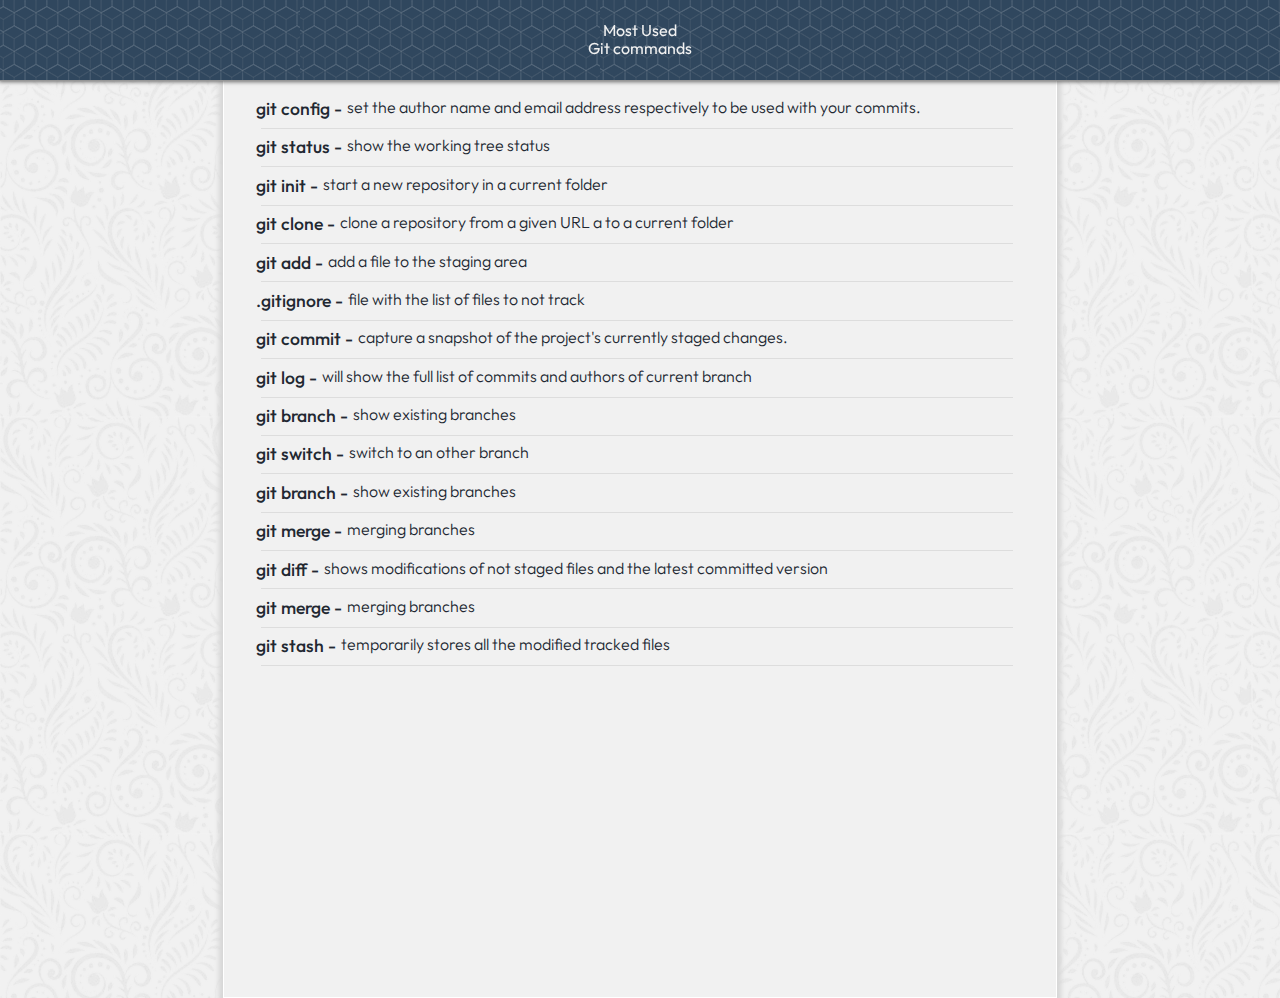
<file: GitHub-web-helper/index.html>
<!DOCTYPE html>
<html lang="en">

<head>
    <meta charset="UTF-8">
    <meta http-equiv="X-UA-Compatible" content="IE=edge">
    <meta name="viewport" content="width=device-width, initial-scale=1.0">
    <title>Git Assist</title>
    <link rel="stylesheet" href="styles.css">
    <link rel="preconnect" href="https://fonts.googleapis.com">
    <link rel="preconnect" href="https://fonts.gstatic.com" crossorigin>
    <link href="https://fonts.googleapis.com/css2?family=Outfit:wght@200;300;400;500;600&display=swap" rel="stylesheet">
</head>


<body>

    <!-- content begin -->
    <div class="content">

        <!-- info -->
        <details class="info">
            <summary>
                <div class="info__header">
                    <h2>git config - </h2>
                    <p> set the author name and email address respectively to be used with
                        your commits.</p>
                </div>
                <hr class="divider">
            </summary>
            <div class="info__details">
                <p>git config –global user.name “[name]”
                    <span class="comment"> - without "[]" returns its value </span>
                </p>
                <p>git config –global user.email “[email address]”</p>
            </div>
        </details>


        <!-- info -->
        <details class="info">
            <summary>
                <div class="info__header">
                    <h2>git status - </h2>
                    <p>show the working tree status</p>
                </div>
                <hr class="divider">
            </summary>
            <div class="info__details">
                <p>
                    git status -s
                    <span class="comment"> - short version</span>
                </p>
                <p>
                    git status --show-stash
                    <span class="comment"> - show the number of entries currently stashed away</span>
                </p>
            </div>
        </details>

        <!-- info -->
        <details class="info">
            <summary>
                <div class="info__header">
                    <h2>git init - </h2>
                    <p> start a new repository in a current folder</p>
                </div>
                <hr class="divider">
            </summary>
            <div class="info__details comment">
                Transform the current directory into a Git repository. This adds a .git subdirectory to the current
                directory and makes it possible to start recording revisions of the project. Deleting .git directory
                will erase all repository
            </div>
        </details>

        <!-- info -->
        <details class="info">
            <summary>
                <div class="info__header">
                    <h2>git clone - </h2>
                    <p> clone a repository from a given URL a to a current folder</p>
                </div>
                <hr class="divider">
            </summary>
            <div class="info__details">
                git clone [url]
            </div>
        </details>

        <!-- info -->
        <details class="info">
            <summary>
                <div class="info__header">
                    <h2>git add - </h2>
                    <p> add a file to the staging area</p>
                </div>
                <hr class="divider">
            </summary>
            <div class="info__details">
                <p>git add [name of the file] <span class="comment"> - add specific file</span> </p>
                <p>git add . <span class="comment"> - add all new and modified files and folders</span></p>
            </div>
        </details>

        <!-- info -->
        <details class="info">
            <summary>
                <div class="info__header">
                    <h2>.gitignore - </h2>
                    <p> file with the list of files to not track</p>
                </div>
                <hr class="divider">
            </summary>
            <div class="info__details">
                <p>touch .gitignore <span class="comment"> - create file </span></p>
                <p>code .gitignore <span class="comment"> - open file to add a list of not trackable files or
                        folders</span></p>
                <p><a href="https://git-scm.com/docs/gitignore">documentation</a> <span class="comment"> - <a
                            href="https://www.jcchouinard.com/gitignore-template/">template</a></span></p>
                <p>$ git config --global core.excludesfile ~/.gitignore_global <span class="comment"> - exclude file
                        ~/.gitignore_global for all Git repositories.
                    </span></p>
            </div>
        </details>

        <!-- info -->
        <details class="info">
            <summary>
                <div class="info__header">
                    <h2>git commit - </h2>
                    <p> capture a snapshot of the project's currently staged changes. </p>
                </div>
                <hr class="divider">
            </summary>
            <div class="info__details">
                <p>git commit -m "[memo]"<span class="comment"></span></p>
                <p>git commit -am "[memo]"
                    <span class="comment">
                        - add and commit all new and modified files and folders
                    </span>
                </p>
                <p>git commit --amend
                    <span class="comment">
                        - modify the most recent commit message ( -m "[memo]") or adds new modified files to
                        previous
                        commit
                    </span>
                </p>
            </div>
        </details>

        <!-- info -->
        <details class="info">
            <summary>
                <div class="info__header">
                    <h2>git log - </h2>
                    <p> will show the full list of commits and authors of current branch </p>
                </div>
                <hr class="divider">
            </summary>
            <div class="info__details">
                <p>git log --oneline <span class="comment"> - show short version of the list</span> </p>
            </div>
        </details>

        <!-- info -->
        <details class="info">
            <summary>
                <div class="info__header">
                    <h2>git branch - </h2>
                    <p> show existing branches</p>
                </div>
                <hr class="divider">
            </summary>
            <div class="info__details">
                <p>git branch [name] <span class="comment"> - create new branch (but not relocating you there)</span>
                </p>
                <p>git branch -d [name] <span class="comment"> - delete named branch if it was merged </span></p>
                <p>git branch -D [name] <span class="comment"> - delete named branch permanently (need to be on an other
                        branch) </span></p>
                <p>git branch -m [name] <span class="comment"> - renames current branch </span></p>
                <p>git branch -r <span class="comment"> - list of remote branches </span></p>

            </div>
        </details>

        <!-- info -->
        <details class="info">
            <summary>
                <div class="info__header">
                    <h2>git switch - </h2>
                    <p> switch to an other branch </p>
                </div>
                <hr class="divider">
            </summary>
            <div class="info__details">
                <p>git switch [name] <span class="comment"> - same as ( </span>git checkout [name] <span
                        class="comment"> ) - switch
                        to named branch</span></p>
                <p>git switch -c [name] <span class="comment"> - create new branch and switch to it</span></p>
            </div>
        </details>

        <!-- info -->
        <details class="info">
            <summary>
                <div class="info__header">
                    <h2>git branch - </h2>
                    <p> show existing branches</p>
                </div>
                <hr class="divider">
            </summary>
            <div class="info__details">
                <p>git branch [name] <span class="comment"> - create new branch (but not relocating you there)</span>
                </p>
                <p>git branch -d [name] <span class="comment"> - delete named branch if it was merged </span></p>
                <p>git branch -D [name] <span class="comment"> - delete named branch permanently (need to be on an other
                        branch) </span></p>
                <p>git branch -m [name] <span class="comment"> - renames current branch </span></p>
                <p>git branch -r <span class="comment"> - list of remote branches </span></p>

            </div>
        </details>

        <!-- info -->
        <details class="info">
            <summary>
                <div class="info__header">
                    <h2>git merge - </h2>
                    <p> merging branches</p>
                </div>
                <hr class="divider">
            </summary>
            <div class="info__details">
                <p>git branch [name] <span class="comment"> - merging named branch with current one </span></p>
            </div>
        </details>

        <!-- info -->
        <details class="info">
            <summary>
                <div class="info__header">
                    <h2>git diff - </h2>
                    <p> shows modifications of not staged files and the latest committed version</p>
                </div>
                <hr class="divider">
            </summary>
            <div class="info__details">
                <p>git diff -staged <span class="comment"> - sows differences between the files in the staging area and
                        the latest committed version</span></p>
                <p>git diff [hash 1] [hash 2]<span class="comment"> - compares 2 commits ( hash could be viewed
                        with - </span> git log --oneline <span class="comment">)</span></span> </p>
                <p>git diff [branch 1] [branch 2] <span class="comment"> - shows differences between 2 branches</span>
                </p>
                <p>git diff HEAD [file name] <span class="comment"> - shows changes within specific file</span>
                </p>
            </div>
        </details>

        <!-- info -->
        <details class="info">
            <summary>
                <div class="info__header">
                    <h2>git merge - </h2>
                    <p> merging branches</p>
                </div>
                <hr class="divider">
            </summary>
            <div class="info__details">
                <p>git merge [name] <span class="comment"> - merging named branch with current one </span></p>
                <p>git branch -d [name] <span class="comment"> - delete named branch if it was merged </span></p>
            </div>
        </details>

        <!-- info -->
        <details class="info">
            <summary>
                <div class="info__header">
                    <h2>git stash - </h2>
                    <p> temporarily stores all the modified tracked files</p>
                </div>
                <hr class="divider">
            </summary>
            <div class="info__details">
                <p>git stash list <span class="comment"> - print of existing stashes with hash address </span></p>
                <p>git stash pop <span class="comment"> - apply changes from most resent stash (and deleting it)</span>
                </p>
                <p>git stash apply [hash] <span class="comment"> - apply changes from most resent stash or from [hash]
                        (and still keeping that stash)</span></p>
                <p>git stash drop [hash]<span class="comment"> - discards the most recently or [hash] stashed
                        changeset</span></p>
            </div>
        </details>


    </div>
    <!-- content End -->

    <!-- menu -->
    <div class="menu">
        <h1 class="menu__text"><a href="index.html">Most Used<br>Git commands</a></h1>
        <!-- <h1 class="menu__text"><a href="Terminal.html">Most Used <br> Terminal Commands</a></h1> -->
    </div>

</body>

</html>
</file>
<file: GitHub-web-helper/styles.css>
* {
  margin: 0;
  padding: 0;
}
/* var colors */
:root {
  --color-bg: #f1f1f1;
  --color-bg2: white;
  --color-main: #30475e;
  --color-accent: #f05454;
  --color-a: #30475e;
  --color-ah: #f05454;
  --color-av: #30475e;
  --color-content: #222831;
  --color-h: #222831;
  --color-border: #ffffff;
  --font-main: "Outfit", sans-serif;
  --font-h: "Outfit", sans-serif;
}

/* tags */

html,
body {
  height: 100%;
}

body {
  margin: 0;
  padding: 0;
  /* position: relative; */
  background-color: var(--color-bg);
  font-family: var(--font-main);
  color: var(--color-content);
  background-image: url(imgs/vintage-ornamental-flowers.png);
}
a:link {
  color: var(--color-a);
  text-decoration: none;
}
a:visited {
  color: var(--color-av);
}

a:hover {
  color: var(--color-ah);
}

a:active {
  color: var(--color-aa);
  text-decoration: overline;
}
summary {
  position: relative;
  list-style: none;
  outline: none;
}
details > summary::-webkit-details-marker {
  display: none;
}

/* Classes */

.menu {
  position: fixed;
  display: flex;
  margin: 0;
  top: 0;
  width: 100%;
  height: 5rem;
  align-items: center;
  justify-content: center;
  background-color: var(--color-main);
  border-bottom: solid 1px rgb(150, 150, 150);
  box-shadow: 0px 0px 4px 1px rgb(109, 109, 109);
  background-image: url(imgs/cube.png);
}
.menu h1 {
  font-family: var(--font-h);
  font-weight: 400;
  line-height: 1.1rem;
  font-size: 1rem;
  /* background-color: black; */
  border-radius: px;
  margin: auto 2rem auto 2rem;
  display: inline-block;
}

.menu__text {
  justify-content: center;
  text-align: center;
}

.menu__text a:link {
  color: var(--color-bg);
}

.menu__text a:link {
  color: var(--color-bg);
}
.menu__text a:visited {
  color: var(--color-bg);
}
.menu__text a:active {
  color: white;
}
.menu__text a:hover {
  color: white;
}

/* .dots {
  margin: auto;
  position: relative;
  width: 20%;
  border-width: 1rem;
  border-style: dotted none none none;
  border-color: var(--color-accent); 
}*/
.content {
  position: relative;
  margin: 5rem auto;
  padding: 1rem 2rem 0;
  width: 60%;
  background-color: var(--color-bg);
  height: 100%;
  box-shadow: 0px 0px 5px 4px rgb(214, 214, 214);
  border: solid 1px var(--color-border);
}

.container {
  position: relative;
  width: 5rem;
  height: 5rem;
  margin: 1rem;
  margin: auto;
}

/* Details */

.info {
  position: relative;
  margin-bottom: 0.5rem;
  outline: none;
}

.info__header {
  top: 0;
  cursor: pointer;
  display: inline-flex;
}
.info__header h2 {
  font-size: 1.1em;
  /* cursor: text; */
  width: auto;
  white-space: nowrap;
  font-weight: 500;
}

.info__header p {
  margin-left: 0.3rem;
  font-weight: 300;
}

.info__details {
  position: relative;
  left: -0.2rem;
  margin: 0.3rem 0 1.5rem 0;
  padding: 1rem;
  top: -0.2rem;
  line-height: 2rem;
  border-radius: 0.5rem;
  box-shadow: inset 0px 0px 2px 1px rgb(214, 214, 214);
  border: solid 1px var(--color-border);
  background-color: var(--color-bg2);
}
.comment {
  font-style: italic;
  font-weight: 200;
}

.divider {
  position: relative;
  width: 98%;
  top: 0.3rem;
  left: -0.2rem;
  margin: 0.2rem auto;
  background-color: rgb(221, 221, 221);
  height: 1px;
  border: none;
}
</file>
